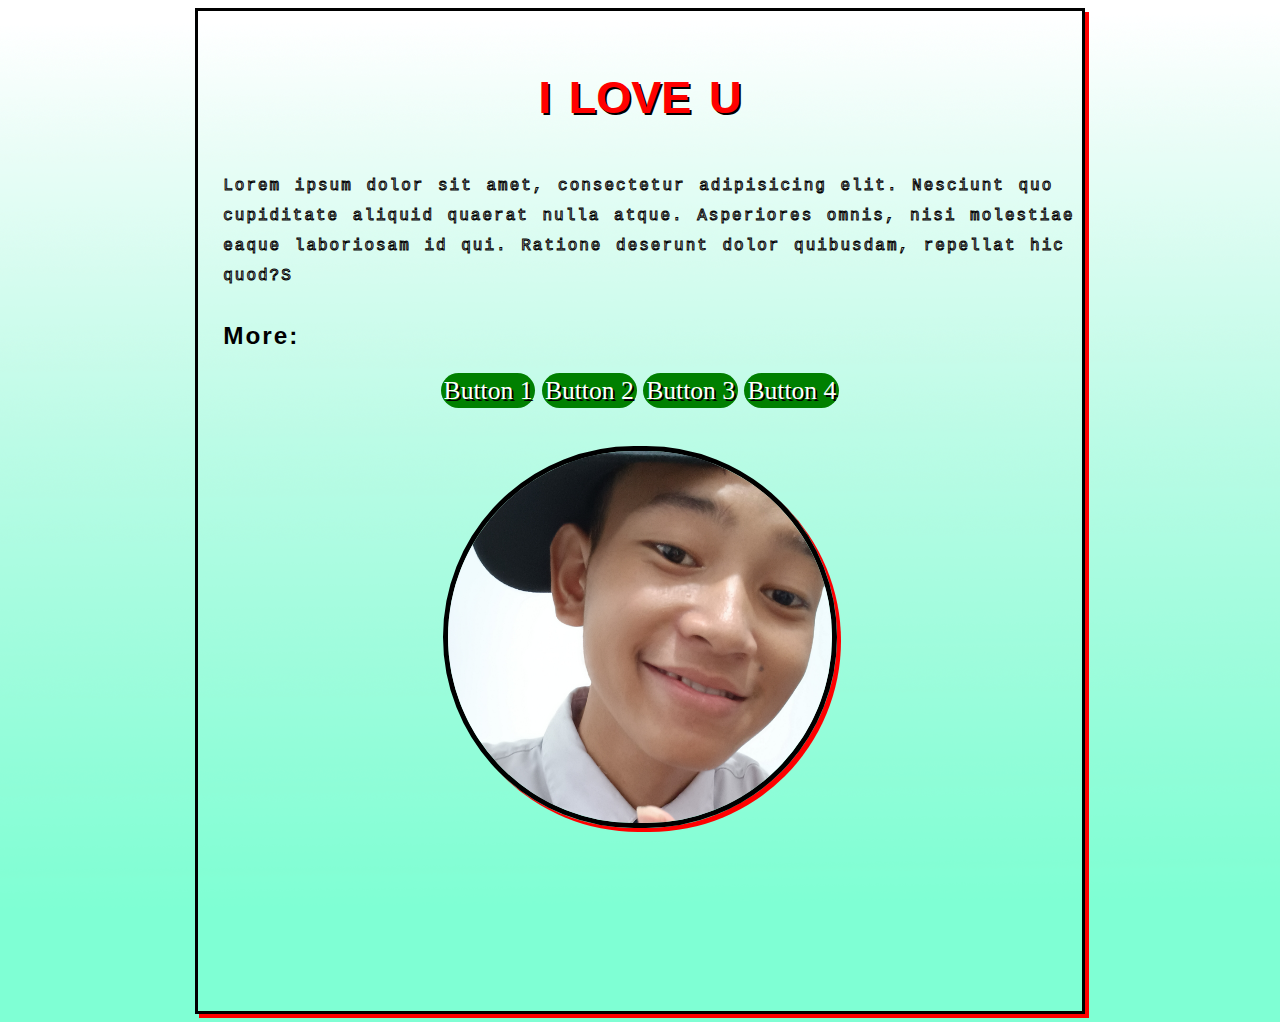
<file: index.html>
<!DOCTYPE html>
<html lang="en">
<head>
    <link rel="stylesheet" href="style.css">
    <meta charset="UTF-8">
    <meta name="viewport" content="width=device-width, initial-scale=1.0">
    <title>Document</title>
</head>
<body>
    <div id="soleh">
    <h1 id="indonesianh1">i love u</h1>
    <p>Lorem ipsum dolor sit amet, consectetur adipisicing elit. Nesciunt quo cupiditate aliquid quaerat nulla atque. Asperiores omnis, nisi molestiae eaque laboriosam id qui. Ratione deserunt dolor quibusdam, repellat hic quod?S</p>
    <h1 id="morethingh1">More:</h1>
    <div id="Navigation">
        <a href="">Button 1</a>
        <a href="">Button 2</a>
        <a href="">Button 3</a>
        <a href="">Button 4</a>
    </div>
    <img src="IMG_20220913_200043.jpg" alt="foto orang ganteng">
    </div>
    
</body>
</html>
</file>
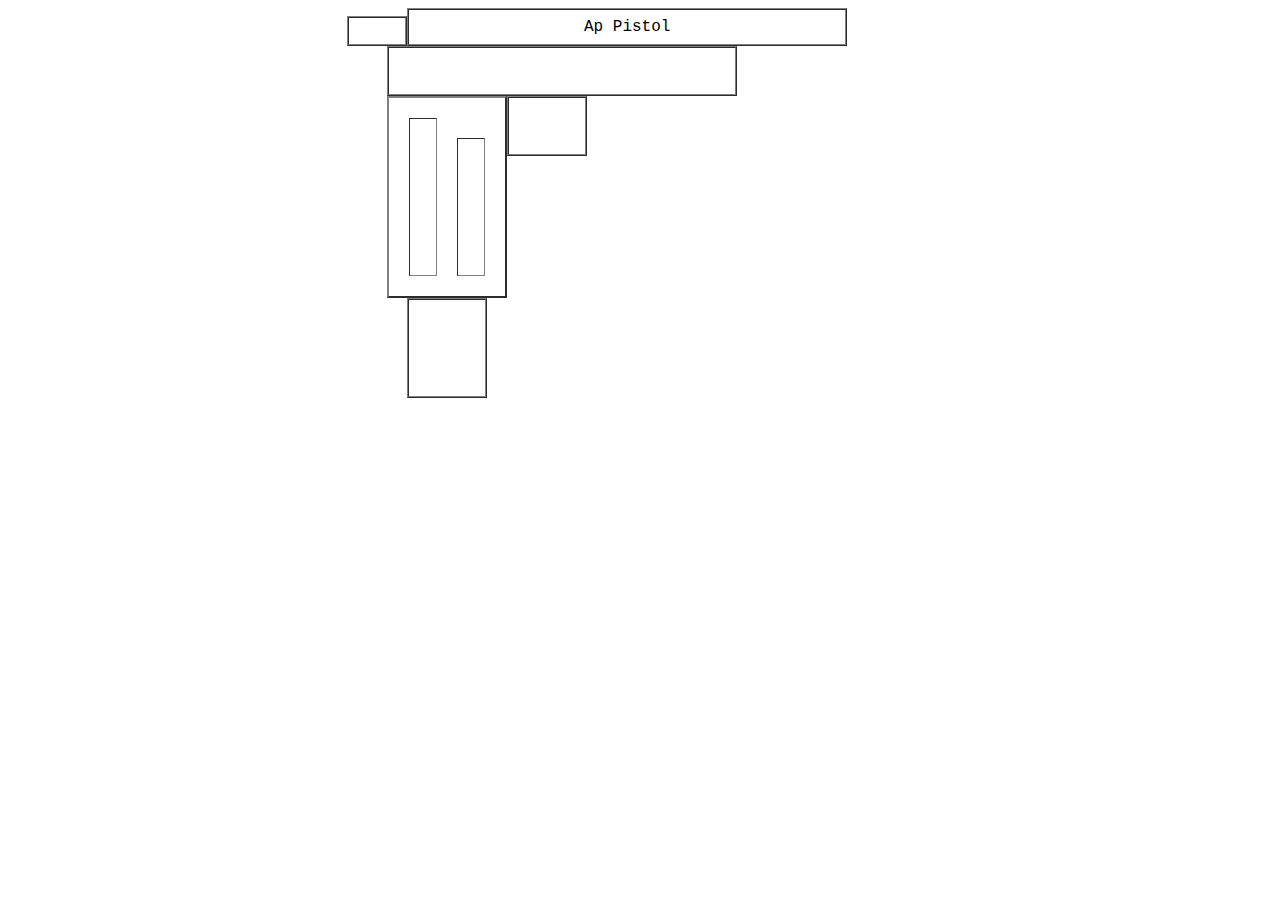
<file: indextable.html>
<!DOCTYPE html>
<html lang="en">
<head>
    <style>
        #table {
            text-align: center;
            align-self: center;
            font-family: 'Courier New', Courier, monospace;
            margin-left: 20px;
        }
        #noname {
            margin-left: 20px;
            margin-top: 0px;
        }
        #n1 {
            margin-left: 30%;
        }
        #ne {
            margin-left: 120px;
            margin-top: -302px;
        }
        #ew {
            margin-left: -40px;
            margin-top: -140px;
        }
    </style>
    <meta charset="UTF-8">
    <meta name="viewport" content="width=device-width, initial-scale=1.0">
    <title>Document</title>
</head>
<body>
    <div id="n1">
    <table border="1" cellspacing="0" cellpadding="8" style="width: 440px;" id="table">
       <tr>
        <td colspan="6">Ap Pistol</td>
       </tr>
    </table>
    <table border="1" cellspacing="0" cellpadding="8" style="width: 350px;">
       <tr>
        <td colspan="5" style="height: 30px;"></td>
       </tr>
    </table>
    <table border="2" cellspacing="20" cellpadding="8" style="width: 120px;">
        <tr>
            <td style="height: 140px;" rowspan="2"></td>
        </tr>
        <tr>
            <td></td>
        </tr>
     </table>
     <table border="1" cellspacing="0" cellpadding="8" style="width: 80px; height: 100px;" id="noname" >
        <tr>
         <td colspan="5" ></td>
        </tr>
     </table>
     <table border="1" cellspacing="0" cellpadding="8" style="width: 80px; height: 60px;" id="ne" >
        <tr>
         <td colspan="5" ></td>
        </tr>
     </table>
     <table border="1" cellspacing="0" cellpadding="8" style="width: 60px; height: 30px;" id="ew" >
        <tr>
         <td colspan="5" ></td>
        </tr>
     </table>
     </div>
</body>
</html>
</file>
<file: style.css>
body {
    background-color: aquamarine;
    background-image: url(gradient\ x.png);
}
#indonesianh1 {
    color: red;
    font-family:'Gill Sans', 'Gill Sans MT', Calibri, 'Trebuchet MS', sans-serif;
    text-align: center;
    text-shadow: 2px 2px black;
    font-size: 5vw;
    font-variant: small-caps;
}
p {
    text-align: center;
    word-spacing: 2px;
    letter-spacing: 2px;
    line-height: 30px;
    font-family: 'Courier New', Courier, monospace;
    color: white;
    -webkit-text-stroke: 1px black;
    text-align: left;
    padding-left: 2vw;
}
#soleh {
    height: 1000px;
    width: 70%;
    border: 3px solid black;
    margin-left: auto;
    margin-right: auto;
    box-shadow: 4px 4px red;
}
#Navigation {
    height: 50px;
    width: 100%;
    margin-right: auto;
    margin-left: auto;
    text-align: center;
    padding-top: 10px;
    font-size: 2vw;
    text-shadow: 2px 2px black;
}
#morethingh1 {
    font-size: 1.9vw;
    font-family: 'Gill Sans', 'Gill Sans MT', Calibri, 'Trebuchet MS', sans-serif;
    padding-left: 2vw;
    letter-spacing: 2px;
    color: black;
    padding-top: 15px;
}
a {
    padding: 3px;
    background-color: green;
    border-radius: 20px;
    color: white;
    text-decoration: none;
}
img {
    width: 30vw;
    margin-left: auto;
    margin-right: auto;
    display: block;
    border-radius: 200px;
    height: 29vw;
    border:5px solid black;
    box-shadow: 4px 4px red;
    margin-top: 20px; 
}

/* 900px */
@media only screen and (max-width:900px) {
    #soleh {
        width: 80%;
    }
    #indonesianh1 {
        font-size: 8vw;
    }
    #Navigation {
        font-size: 3.5vw;
    }
    #morethingh1 {
        font-size: 3vw;
    }
    /* 600px */
        @media only screen and (max-width:600px) {
            #soleh {
                width: 100%;
            }
            #indonesianh1 {
                font-size: 10vw;
            }
            p {
                font-size: 3vw;
            }
            #Navigation {
                font-size: 5vw;
            }
            #morethingh1 {
                font-size: 4vw;
            }
            img {
                width: 50vw;
                height: 50vw;
            }
            /* 400px */
                @media only screen and (max-width:400px) {
                    p {
                        font-size: 4.5vw;
                        padding-left: 10vw;
                    }
                    #morethingh1 {
                        font-size: 5vw;
                    }
                    #Navigation {
                        font-size: 5.1vw;
                    }
                    /* end*/
                }
        }
}
</file>
